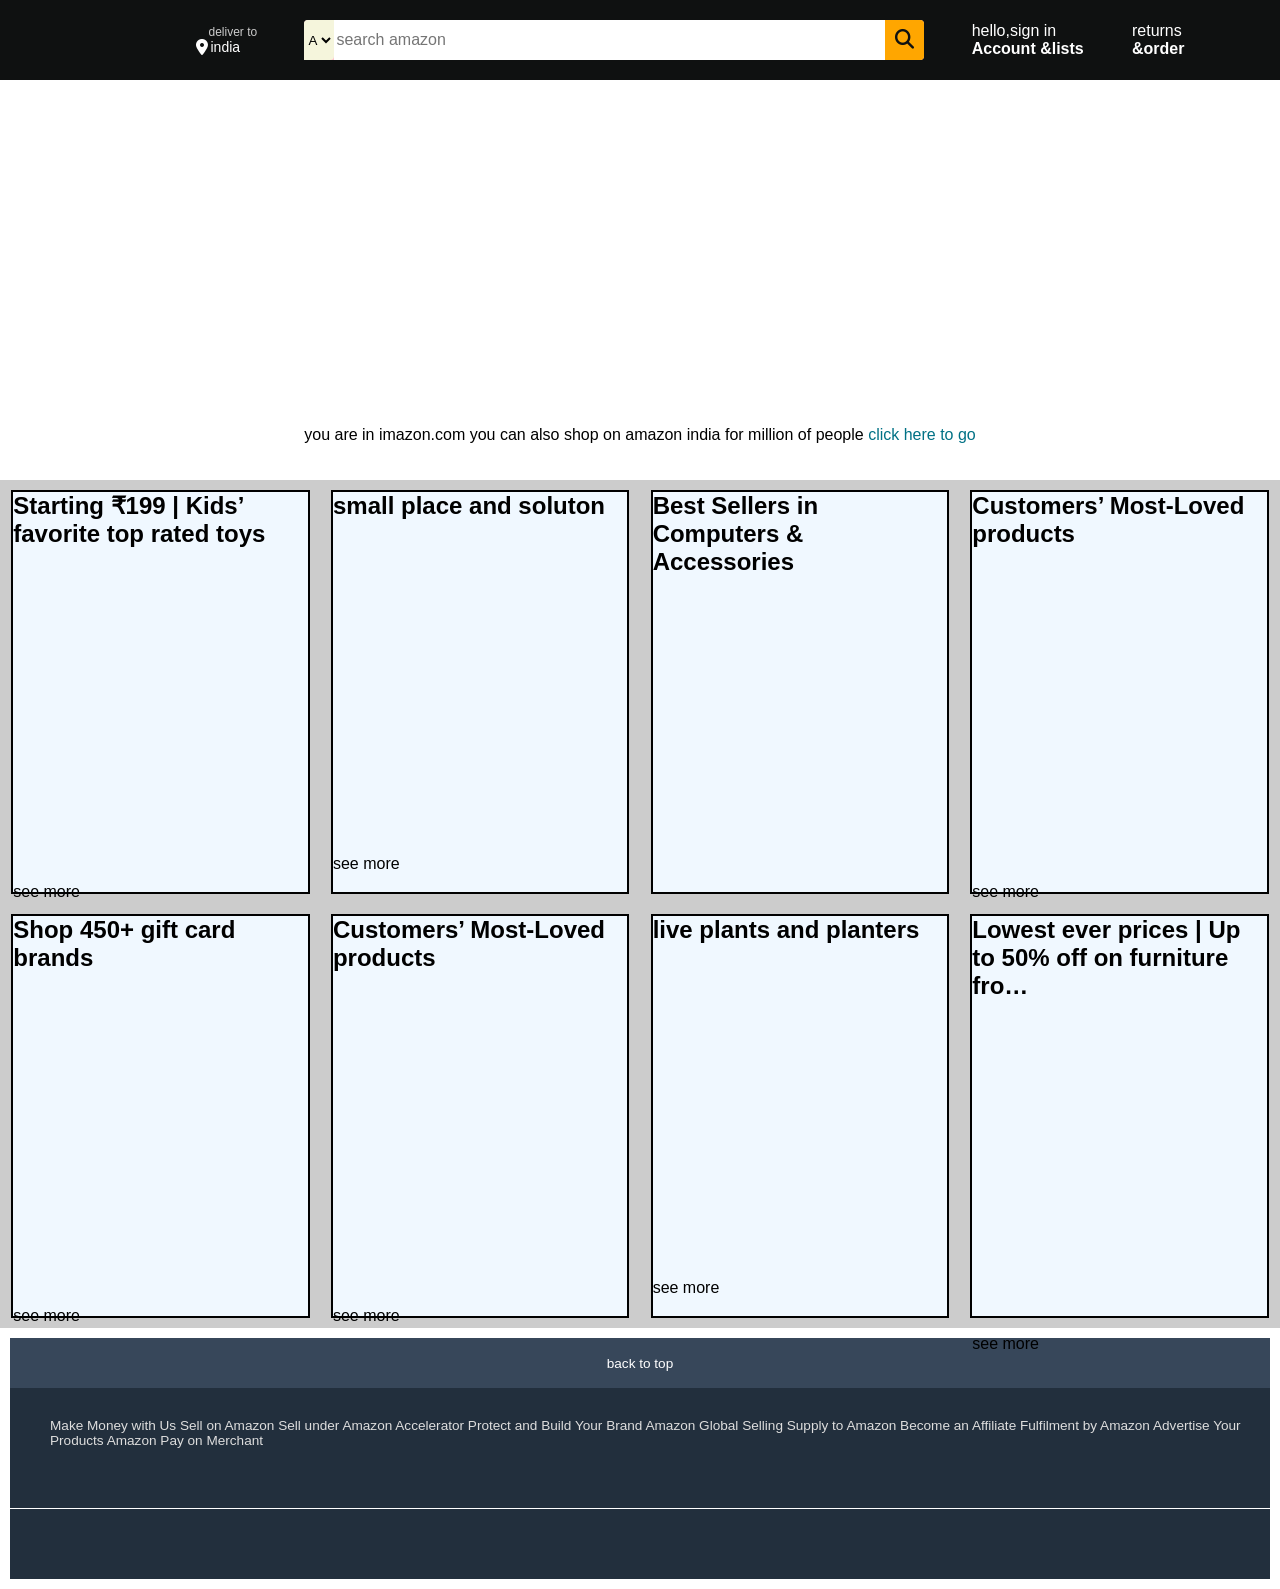
<file: amazonwebsite.html>
<!DOCTYPE html>
<html lang="en">
<head>
    <meta charset="UTF-8">
    <meta name="viewport" content="width=device-width, initial-scale=1.0">
    <title>Amazon</title>
    <link rel="stylesheet" href=" https://cdnjs.cloudflare.com/ajax/libs/font-awesome/6.7.2/css/all.min.css">
    <link rel="stylesheet" href="styleing.css">

</head>
<body>
    <header>
    <div class="navbar">
        <div class="nav-logo border">
            <div class="logo"></div>
        </div>

        <div class="nav-address border" >
            <p class="add-first">deliver to</p>
        
            <div class="add-icon">
                <i class="fa-solid fa-location-dot"></i>
                <p class="add-sec"> india</p>
            </div>
        </div>

        <div class="nav-search">
            <select class="search-select">
                <option>All</option>
            </select>
            <input type="text" placeholder="search amazon" class="search-input">
            <div class="search-icon">
                <i class="fa-solid fa-magnifying-glass"></i>
            </div>

        </div>

        <div class="nav-signin border">
           <p><span>hello,sign in</span></p>
            <p class="nav-second">Account &lists</p>
        </div>

        <div class="nav-return border">
           <p><span>returns</span></p>
            <p class="nav-second">&order</p>
        </div>

        <div class="nav-cart border">
            <i class="fa-thin fa-cart-circle-arrow-up"></i>
        </div>


    </div>
    <div class ="hero-section">
        <div class="hero-msg">
             <p>you are in imazon.com you can also shop on amazon india for million of people   <a> click here to go</a></p>
        </div>

    </div>
    <div class="shop-section">
        <div class="box1 box">
            <div class="box-content"></div>
            <h2>Starting ₹199 | Kids’ favorite top rated toys</h2>
            <div class="box-image" style="background-image: url('https://m.media-amazon.com/images/I/81ig87HuqqL._AC_SY195_.jpg')"></div>
            <p>see more</p>

        </div>
        <div class="box2 box">
             <h2>small place and soluton</h2>
                <div class="box-image" style="background-image: url('https://images-na.ssl-images-amazon.com/images/G/01/img18/home/journeys/OWFhYjJmNGIt/OWFhYjJmNGIt-NzIwODU5ZmIt-w379._SY304_CB405958196_.jpg')"></div>
                 <p>see more</p>

        </div>
        <div class="box3 box">
             <h2>Best Sellers in Computers & Accessories</h2>
                <div class="box-image" style="background-image: url('https://m.media-amazon.com/images/I/61W8xeZTwxL._AC_SY170_.jpg');"></div>
                 <p>see more</p>
        </div>
        <div class="box4 box">
             <h2>Customers’ Most-Loved products</h2>
                <div class="box-image" style="background-image: url('https://m.media-amazon.com/images/I/71IEzmZ9j9L._AC_SY145_.jpg');"></div>
                 <p>see more</p>
        </div>

        <div class="box5 box">
            <h2>Shop 450+ gift card brands</h2>
            <div class="box-image" style="background-image: url('https://m.media-amazon.com/images/I/71mX4WATh-L._AC_SY170_.jpg');"></div>
            <p>see more</p>
        </div>

        <div class="box5 box">
            <h2>Customers’ Most-Loved products</h2>
            <div class="box-image" style="background-image: url('https://images-eu.ssl-images-amazon.com/images/G/31/img19/OOC/Gateway/CC/PC_CC_379x304._SY304_CB793138430_.jpg');"></div>
            <p>see more</p>
        </div>

        <div class="box4 box">
             <h2>live plants and planters</h2>
                <div class="box-image" style="background-image: url('https://images-na.ssl-images-amazon.com/images/G/01/img18/home/journeys/MjJkZGVlZDYt/MjJkZGVlZDYt-OGRmN2JmYWEt-w379._SY304_CB410698465_.jpg');"></div>
                 <p>see more</p>
        </div>

        <div class="box5 box">
             <h2>Lowest ever prices | Up to 50% off on furniture fro…</h2>
                <div class="box-image" style="background-image: url('https://m.media-amazon.com/images/I/71OXg8CzTkL._AC_SY195_.jpg')"></div>
                 <p>see more</p>
        </div>
    
    
    </header>
    <footer>
        <div class="foot-panel1">
            back to top
        </div>

        <div class="foot-panel2">
        <ul>
            Make Money with Us
            Sell on Amazon
           Sell under Amazon Accelerator
           Protect and Build Your Brand
           Amazon Global Selling
           Supply to Amazon
           Become an Affiliate
           Fulfilment by Amazon
           Advertise Your Products
           Amazon Pay on Merchant
        </ul>
         
           
        </div>
        <div class="foot-panel3">

            <div class="logo"></div>
        </div>
    </footer>

    
</body>
</html>
</file>
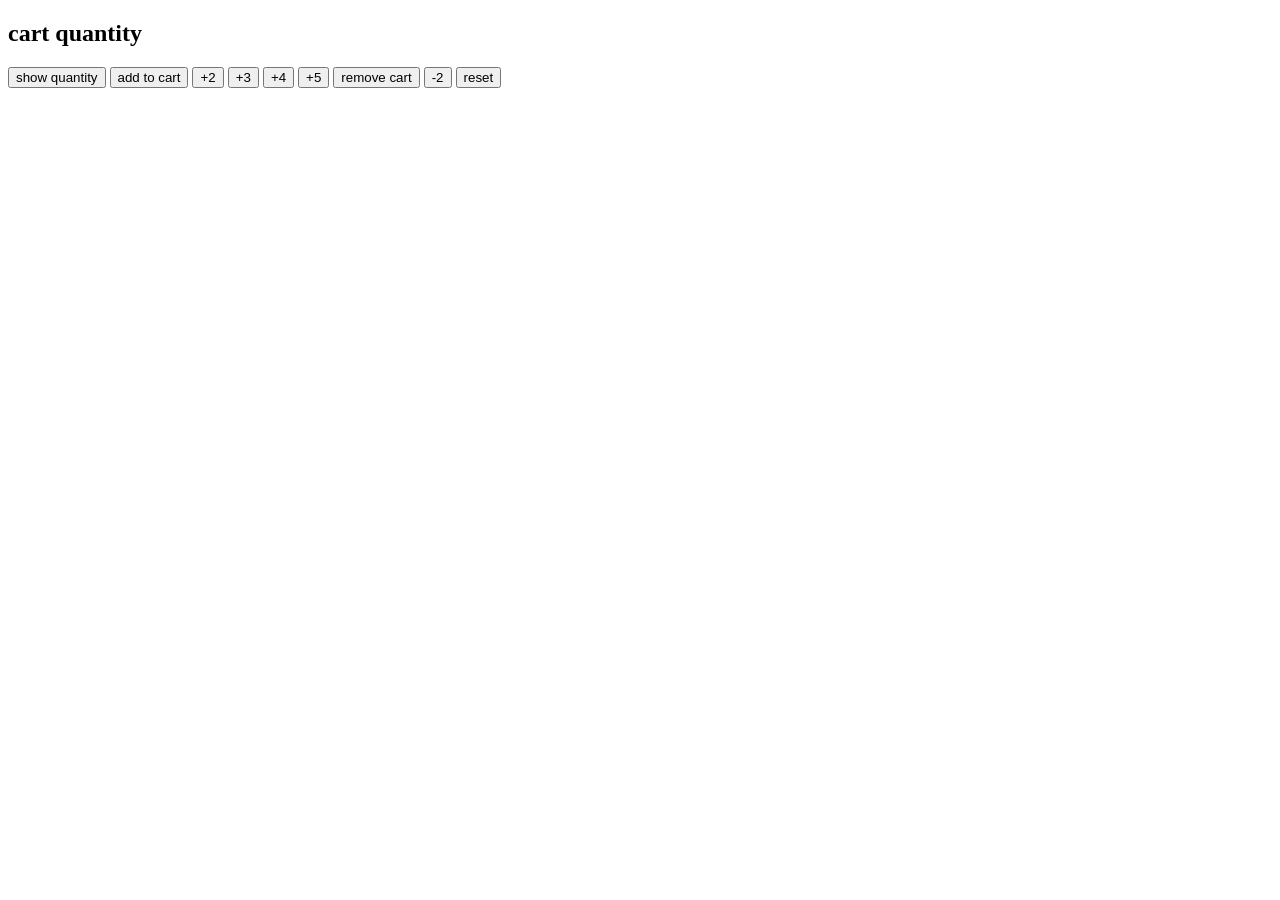
<file: cartminiproject.html>
<!DOCTYPE html>
<html lang="en">
<head>
    <meta charset="UTF-8">
    <meta name="viewport" content="width=device-width, initial-scale=1.0">
    <title>cartquantity
    </title>
</head>
<body>
    <h2>cart quantity</h2>

    <button onclick="
    console.log(`cartquantity:${cartquantity}`)"> show quantity</button>

    <button onclick="
    if (cartquantity+1>10){
        alert('cart is full')
    }else{
    cartquantity=cartquantity+1;
    console.log(`cartquantity:${cartquantity}`)}
    ">add to cart</button>
    
    
    <button onclick="
    if (cartquantity+2>10){
        alert('cart if full')
    }else{
    cartquantity=cartquantity+2
    console.log(`cartquantity:${cartquantity}`)
    }
    ">+2</button>


    <button onclick="
    if (cartquantity+3>10){
        alert('cart if full')
    } else{
    cartquantity=cartquantity+3;
    console.log(`cartquantity:${cartquantity}`)
    }
    ">+3</button>


    <button onclick ="

    if (cartquantity+4>10){
        alert('cart if full')
    } else{
    cartquantity=cartquantity+4;
    console.log(`cartquantity:${cartquantity}`)
    }
    ">+4</button>

    <button onclick="
    if (cartquantity+5>10){
        alert('cart if full')
    } else{
    cartquantity=cartquantity+5;
    console.log(`cartquantity:${cartquantity}`)
    }
   ">+5</button>

    <button onclick="
    if (cartquantity-1<0){
        alert(`Not enough items in the cart`)
    } else{
    cartquantity-=1
    console.log(`cartquantity:${cartquantity}`)
    }
   ">remove cart</button>

    <button onclick="
    if (cartquantity-2<0){
        alert(`Not enough items in the cart`)
    } else{
    cartquantity-=2
    console.log(`cartquantity:${cartquantity}`)
    }
    ">-2</button>

    <button onclick="
    cartquantity=0;
    console.log(`cartquantity:${cartquantity}`);
    console.log('cartquantity is reset')">reset</button>

    <script>
        let cartquantity=0;
    </script> 


</body>
</html>
</file>
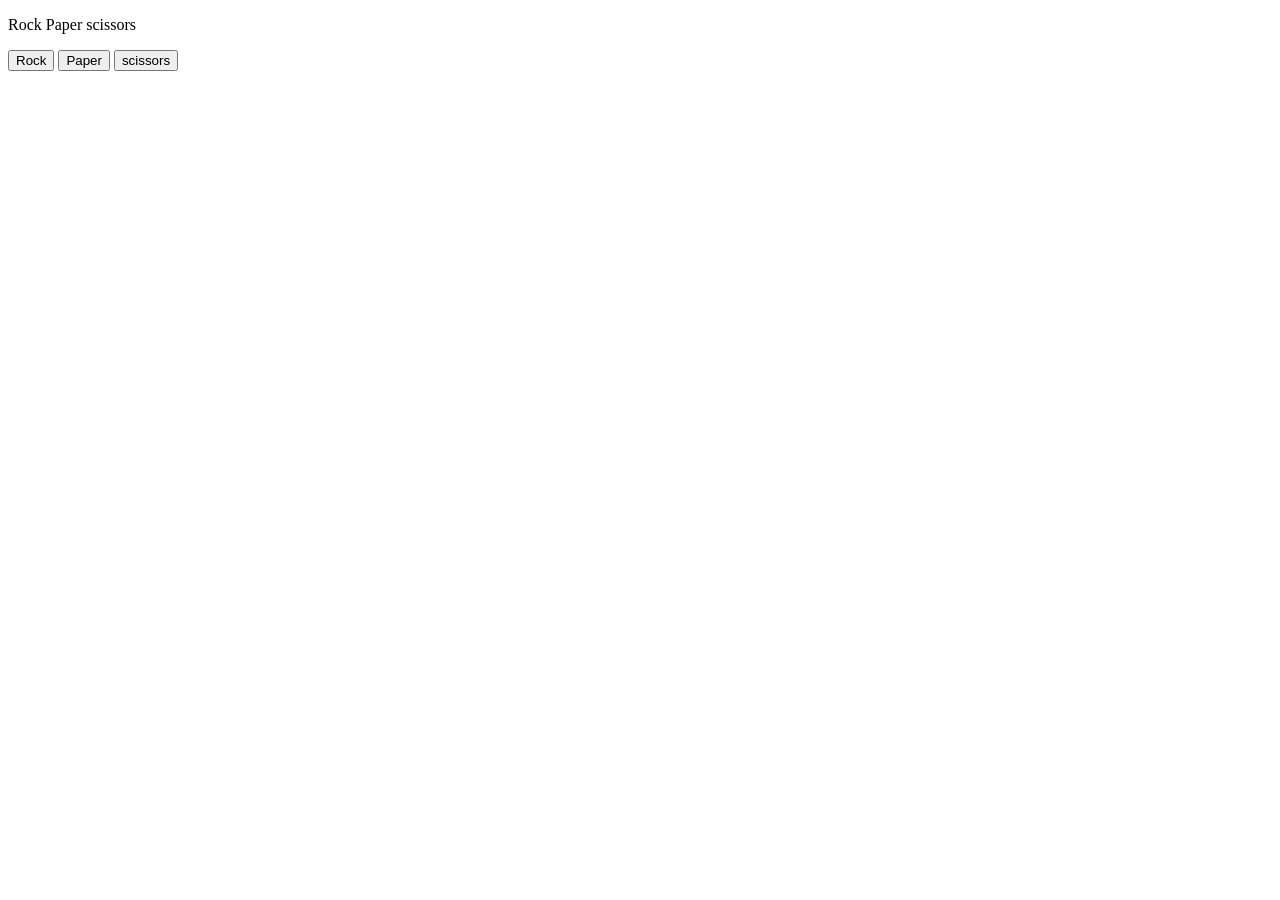
<file: cutandsiccors.html>
<!DOCTYPE html>
<html lang="en">
<head>
    <meta charset="UTF-8">
    <meta name="viewport" content="width=device-width, initial-scale=1.0">
    <title>rock and scissors</title>
</head>
<body>
    <p> Rock Paper scissors</p>
    <button onclick="
    
    let randomnumber=Math.random();
    
    let computermove='';

    if (randomnumber>=0 && randomnumber<1/3){
         computermove='rock';
    }else if(randomnumber>=1/3 && randomnumber<2/3) {
        computermove='Paper';
    } else if (randomnumber>=2/3 && randomnumber<1){
        computermove='scissors';
    }
    console.log(computermove);

    let result='';

    if (computermove==='rock'){
        result='Tie';
    }else if (computermove==='Paper'){
        result='you loose';
    } else if (computermove==='scissors'){
        result='you win';
    }
    
    alert(`you picked rock. computer picked ${computermove} you ${result}`);


    "> Rock</button>



    <button onclick="
    let randomnumber = Math.random();
    let computermove='';
    if (randomnumber>=0 && randomnumber<1/3){
         computermove='rock';
    }else if(randomnumber>=1/3 && randomnumber<2/3) {
        computermove='Paper';
    } else if (randomnumber>=2/3 && randomnumber<1){
        computermove='scissors';
    }
    console.log(computermove);
   
    let result='';
    if (computermove==='rock'){
        result='you win';
    }else if (computermove==='Paper'){
        result='tie';
    } else if (computermove==='scissors'){
        result='you loose';
    }
    
    alert(`you picked Paper. computer picked ${computermove} you ${result}`);
">Paper</button>


    <button onclick="
     let randomnumber = Math.random();
    let computermove='';
    if (randomnumber>=0 && randomnumber<1/3){
         computermove='rock';
    }else if(randomnumber>=1/3 && randomnumber<2/3) {
        computermove='Paper';
    } else if (randomnumber>=2/3 && randomnumber<1){
        computermove='scissors';
    }
    console.log(computermove);

    let result='';
    if (computermove==='rock'){
        result='you loose';
    }else if (computermove==='Paper'){
        result='you win';
    } else if (computermove==='scissors'){
        result='Tie';
    }
    
    alert(`you picked scissors. computer picked ${computermove} you ${result}`);
">scissors</button>

    <script>
      const score={
        wins:0,
        looses:0,
        tie:0
      };
      if (result==="you win"){
        score.wins+=1
      } else if (result==="you loose"){
        score.looses+=1
      } else if (result==="Tie"){
        score.tie+=1
      }
      alert(`wins:${score.wins},losses:${score.looses},Ties:${score.tie}`)

      
    </script>
</body>
</html>
</file>
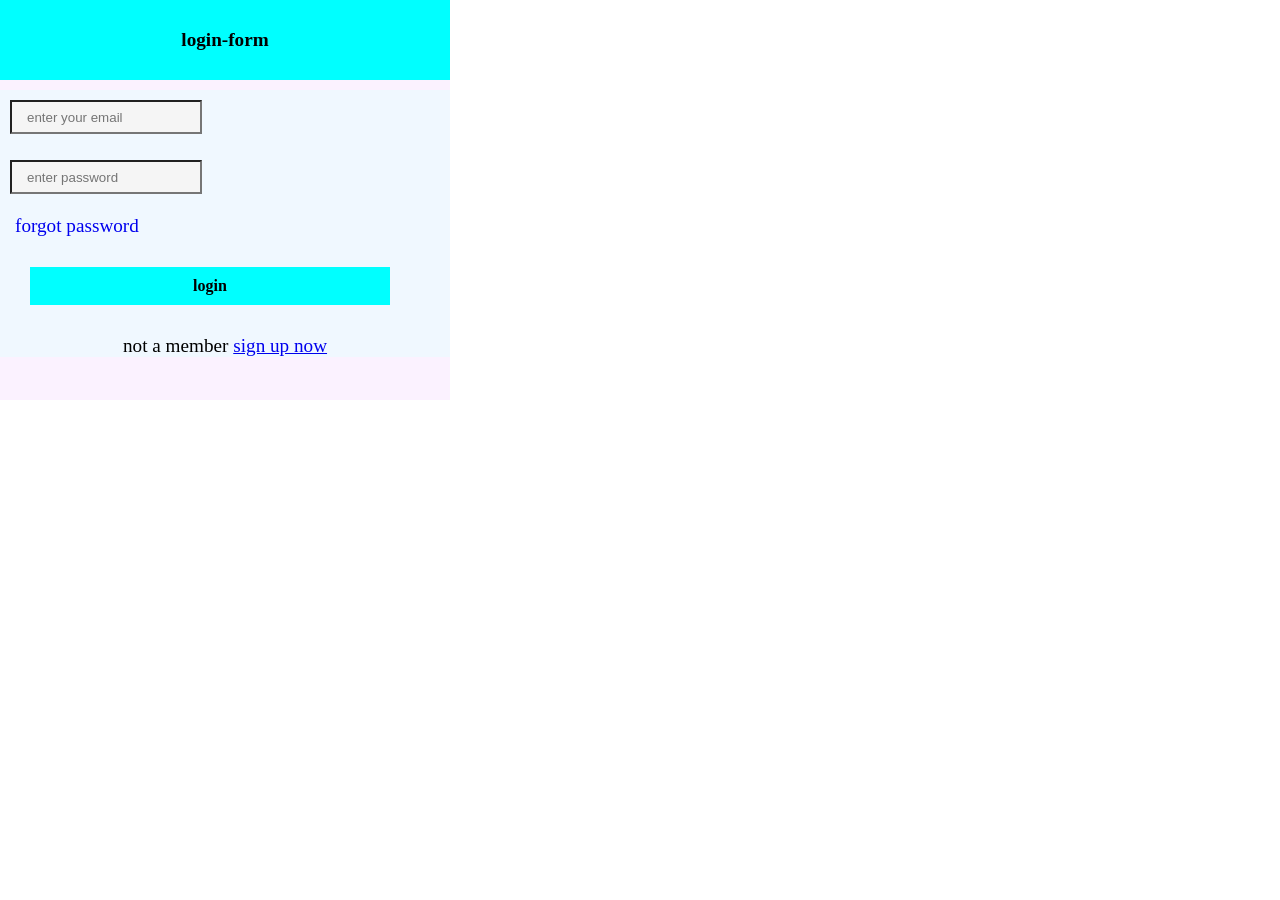
<file: loginform.html>
<!DOCTYPE html>
<html lang="en">
<head>
    <meta charset="UTF-8">
    <meta name="viewport" content="width=device-width, initial-scale=1.0">
    <title>loginform</title>
    <link rel="stylesheet" href="loginfrom.css";
</head>
<body>
    <div class="login">
        <div class="nav">
            <p class="text"> login-form</p>
        </div>
        
        <div class="inner">


            <form action="#">
                <div class="emaill">
                 <i class="fa-solid fa-address-book"></i>
                     <input type="text" style="height:25px" class="em" placeholder="enter your email" required>
                </div>

                <div class="emaill">
                    <i class="fa-graphite fa-thin fa-lock"></i>
                    <input type="text"  style="height:25px" placeholder="enter password" required class="emm">
                </div>

                <div class="textt">
                    <p><a href="#">forgot password</a></p>
                </div>

                <div class="logintime">
                    <p> login</p>
                </div>

                <div class="lastline">
                    <span class="mem">not a member <a href="#">sign up now</a></span>
                </div>

               
            </form>
        </div>
    </div>
</body>
</html>
</file>
<file: styleing.css>
* {
    margin:0;
    border:border-box;
    font-family: arial;
     
}
.navbar{
    height: 80px;
    background-color: #0f1111;
    color:white;
    display: flex;
    align-items: center;
    justify-content: space-evenly;
    

}
.nav-logo{
    height:70px;
    width:100px;
}
.logo{
    background-image: url("https://www.shutterstock.com/image-vector/chattogram-bangladesh-april-24-2023-600nw-2292992631.jpg");
    height:70px;
    height:100%;
    background-size: cover;
}
.border{
    border:1.5px solid transparent
}
.border:hover{
    border:1.5px solid white;
}
.add-first{
    color:#cccccc;
    font-size:12px;
    margin-left:13px;
}
.add-sec{
    font-size: 14px;
    margin-left: 3px;
}
.add-icon{
    display: flex;
    align-items: center;
}
/*box3*/
.nav-search{
    display: flex;
    justify-content: space-evenly;
    background-color:pink;
    height:40px;
    width:620px;
    border-radius: 4px;
    color:white;
    border:none;
}

.search-select{
    align-items: center;
    background-color:beige;
    width:30px;
    border-top-left-radius: 4px;
    border-bottom-right-radius: 4px;
    border:none;
}
.search-input{
    width:100%;
    font-size: 1rem;
    border:none;

}
.search-icon{
    width:45px;
    display:flex;
    justify-content: center;
    align-items: center;
    font-size: 1.2rem;
    background-color: rgb(255, 166, 0);
    border-top-right-radius: 4px;
    border-bottom-right-radius: 4px;
    color:#0f1111

}
.nav-search:hover{
    border: 2px solid orange;
}
/*box4*/
span{
    font-size:o.2rem;


}
.nav-second{
      font-size: o.85rem;
      font-weight: 700;
}
/*box6*/
.nav-cart{
    font-size: 30px;
    color:beige

}
/*hero-section*/
.hero-section{
    background-image: url("https://m.media-amazon.com/images/I/61IlupYtztL._SX1500_.jpg");
    background-size: cover;
    height: 400px;
    display:flex;
    justify-content: center;
    align-items: flex-end;
}
.hero-msg{
    background-color: white;
    color:black;
    height: 40px;
    display: flex;
    align-items: center;
    justify-content: center;
    font-size: 0.85;
    width:80%;
    margin-bottom: 25px;
}

.hero-msg a{
    color:#007185;
}
.box{
    border:2px solid black;
    height:400px;
    width:23%;
    background-color: aliceblue;
    margin:10px;
}
.shop-section{
    display:flex;
    flex-wrap: wrap;
    justify-content: space-evenly;
    background-color: #cccccc;
}
.box-image{
    height: 300px;
    padding:20px 0px 15px;
    background-repeat: no-repeat;
    background-size: cover;
}
footer{
    margin:10px;
}

.foot-panel1{
    background-color: #37475a;
    color:white;
    height:50px;
    display:flex;
    justify-content:center;
    align-items:center;
    font-size:0.85rem;
}
.foot-panel2{
    background-color: #222f3d;
    color:white;
    height:100px;
    display:flex;
    padding-top:20px;
    line-height:15px;
    
    justify-content:space-evenly;
    overflow: hidden;
}
ul{
    margin-top:20px;
}
ul {
    display:block;
    justify-content: space-evenly;
    display:flex;

    font-size:0.85rem;
    margin-top:10px;
    color:#dddddd

}
.foot-panel3{
    background-color: #222f3d;
    color:white;
    border-top:0.5px solid white;
    height: 70px;

}
.logo{
    background-image: url("https://www.shutterstock.com/image-vector/chattogram-bangladesh-april-24-2023-600nw-2292992631.jpg");
    height:70px;
    height:100%;
    background-size: cover;
    


}
</file>
<file: loginfrom.css>
*{
    padding: 0px;
    margin:0px;
    box-sizing: border-box;
}

.login{
    height: 400px;
    width:450px;
    background-color: rgba(236, 196, 255, 0.219);
    


}
.nav{
    background-color: aqua;
    height:20%;
    width: 100%;
    display: flex;
    justify-content: center;
    align-items: center;

    
}
.text{
    font-size: larger;
    font-weight: 800;
    display: flex;
    

}
.inner{
    background-color: aliceblue;
    
}
.emaill{
    height: 50px;
    width:70%;
    padding: 10px;
    margin: 7px solid white;
    font-size:larger;
    font-weight: 500;
    border-radius: 10px;
   
    margin-top: 10px;
}
.emaill  input{
    height: 80%;
    width: 65%;
    background-color:whitesmoke;
    padding:15px;
    display: flex;
    align-items: center;
    justify-content: center;

}
.textt{
    text-decoration: none;
    font-size: larger;
    font-weight: 150;
}
.textt{
    margin: 15px;
    
}
.textt a{
    text-decoration: none;
}
.logintime{
    background-color: aqua;
   
    display: flex;
    justify-content: center;
    align-items: center;
    margin: 30px;
    width: 80%;
}
.logintime p{
    
    padding:10px;
    font-weight: 600;
}
.lastline{
    font-size: larger;
    font-weight: 400;
    display: flex;
    justify-content: center;
    align-items: center;
}
.lastline span{
    text-decoration: none;
    font-size:400;
    font-weight:150;

}
</file>
